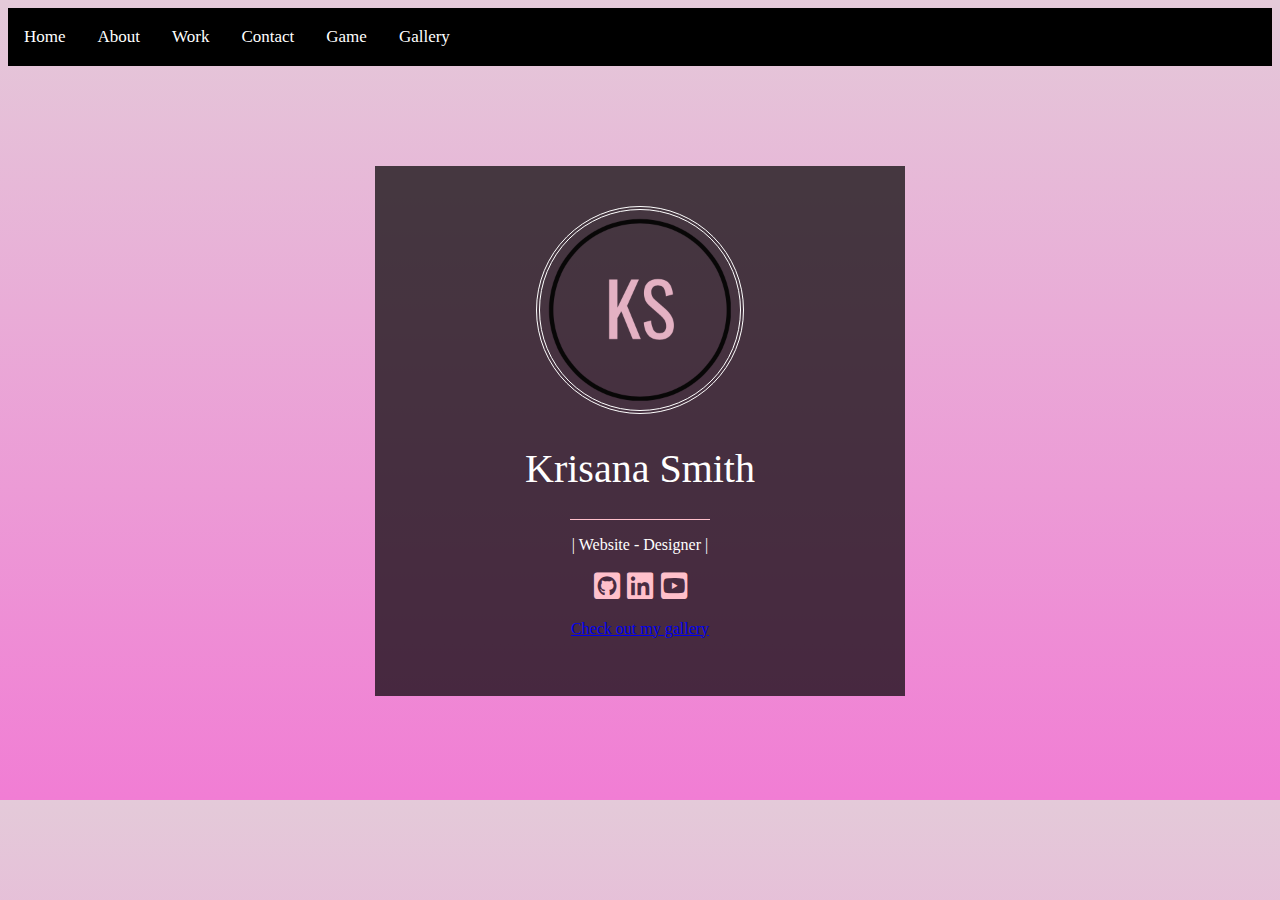
<file: index.html>
<!DOCTYPE html>
<html lang="en">
<head>
     <meta charset="UTF-8">
     <meta name="viewport" content="width=device-width, initial-scale=1.0">
     <meta http-equiv="X-UA-Compatible" content="ie=edge">
     <title>My Portfolio</title>
     <link rel="stylesheet" type="text/css" href="style.css"> 
     <Link href="https://use.fontawesome.com/releases/v5.0.7/css/all.css" rel="stylesheet"
</head>
<body>
    <ul>
        <li><a href=index.html>Home</a></li>
        <li><a href=about.html>About</a></li>
        <li><a href=work.html>Work</a></li>
        <li><a href=contact.html>Contact</a></li>
		 <li><a href=game.html>Game</a></li>
        <li><a href=carousel.html>Gallery</a></li>
      </ul>
<div class="prof-box">
    <img src="pic.png" class="prof-pic">
      
    <h1>Krisana Smith</h1>
    <div class="line-break"></div>
    <p>| Website - Designer |</p>
	
    <div class="social-icons">
        <a href="#" target="_blank"><i class="fab fa-github-square"></i></a>
        <a href="#" target="_blank"><i class="fab fa-linkedin"></i></a>
        <a href="#" target="_blank"><i class="fab fa-youtube-square"></i></a>
	</div>
	<p><a href="https://krisanasmithportfolio.000webhostapp.com/carousel.html"> Check out my gallery</a></p>
    </div>
	       
			
	</div>
	
</div>
</body>
</html>
</file>
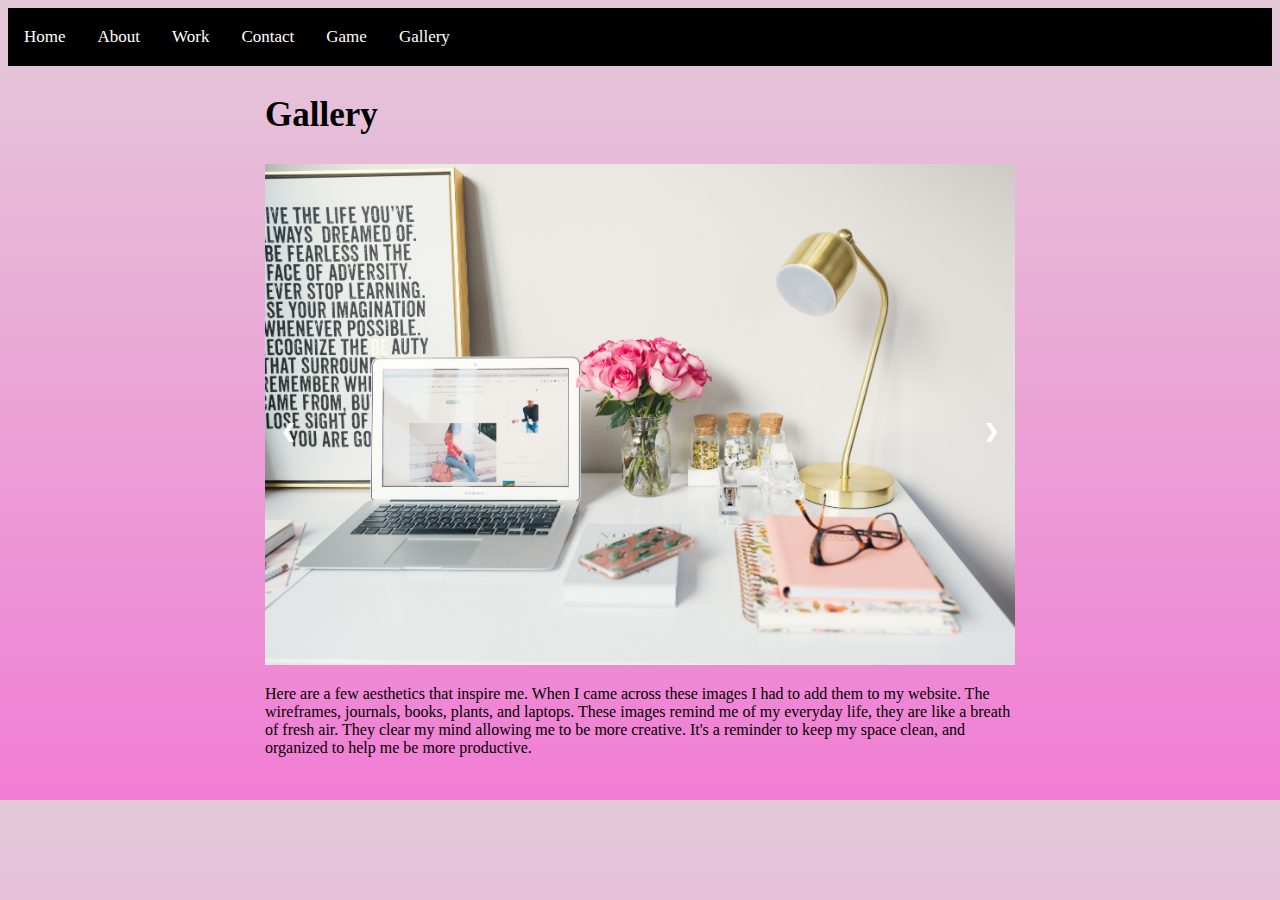
<file: carousel.html>
<!DOCTYPE html>
<html> 
<head>
 <meta charset="UTF-8">
 <meta name="viewport" content="width=device-width, initial-scale=1">
    <meta http-equiv="X-UA-Compatible" content="ie-edge">						
    <title>My Portfolio</title>
    <link rel="stylesheet" type="text/css" href="style.css"> 
    <script src="https://ajax.googleapis.com/ajax/libs/jquery/3.5.1/jquery.min.js"></script>
    <script src="https://maxcdn.bootstrapcdn.com/bootstrap/3.4.1/js/bootstrap.min.js"></script>
</head>
<body>
    
    <ul>
        <li><a href=index.html>Home</a></li>
        <li><a href=about.html>About</a></li>
        <li><a href=work.html>Work</a></li>
        <li><a href=contact.html>Contact</a></li>
		 <li><a href=game.html>Game</a></li>
        <li><a href=carousel.html>Gallery</a></li>

		
      </ul>

<div class="slideshow-container">
	<h2>Gallery</h2>

<div class="mySlides fade">
  <img src="image1.jpg" alt="workspace" style="width:100%">
</div>


<div class="mySlides fade">
  <img src="image2.jpg" alt="calendar" style="width:100%">
</div>

<div class="mySlides fade">
  <img src="image3.jpg" alt="wireframe" style="width:100%">
	
</div>
	
<div class="mySlides fade">
  <img src="image4.jpg" alt="nature" style="width:100%">
</div>

<div class="mySlides fade">
  <img src="image5.jpg" alt="create" style="width:100%">
</div>
<div class="mySlides fade">
  <img src="image6.jpg" alt="plant" style="width:100%">
</div>
	<h3 class="text1">Here are a few aesthetics that inspire me. When I came across these images I had to add them to my website. The wireframes, journals, books, plants, and laptops. These images remind me of my everyday life, they are like a breath of fresh air. They clear my mind allowing me to be more creative. It's a reminder to keep my space clean, and organized to help me be more productive. </h3>


<a class="prev" onclick="plusSlides(-1)">&#10094;</a>
<a class="next" onclick="plusSlides(1)">&#10095;</a>

</div>
<br>


<script>
var slideIndex = 1;
showSlides(slideIndex);

function plusSlides(n) {
  showSlides(slideIndex += n);
}

function currentSlide(n) {
  showSlides(slideIndex = n);
}

function showSlides(n) {
  var i;
  var slides = document.getElementsByClassName("mySlides");
  var dots = document.getElementsByClassName("dot");
  if (n > slides.length) {slideIndex = 1}    
  if (n < 1) {slideIndex = slides.length}
  for (i = 0; i < slides.length; i++) {
      slides[i].style.display = "none";  
  }
  for (i = 0; i < dots.length; i++) {
      dots[i].className = dots[i].className.replace(" active", "");
  }
  slides[slideIndex-1].style.display = "block";  
  dots[slideIndex-1].className += " active";
}
</script>

</body>
</html>
</file>
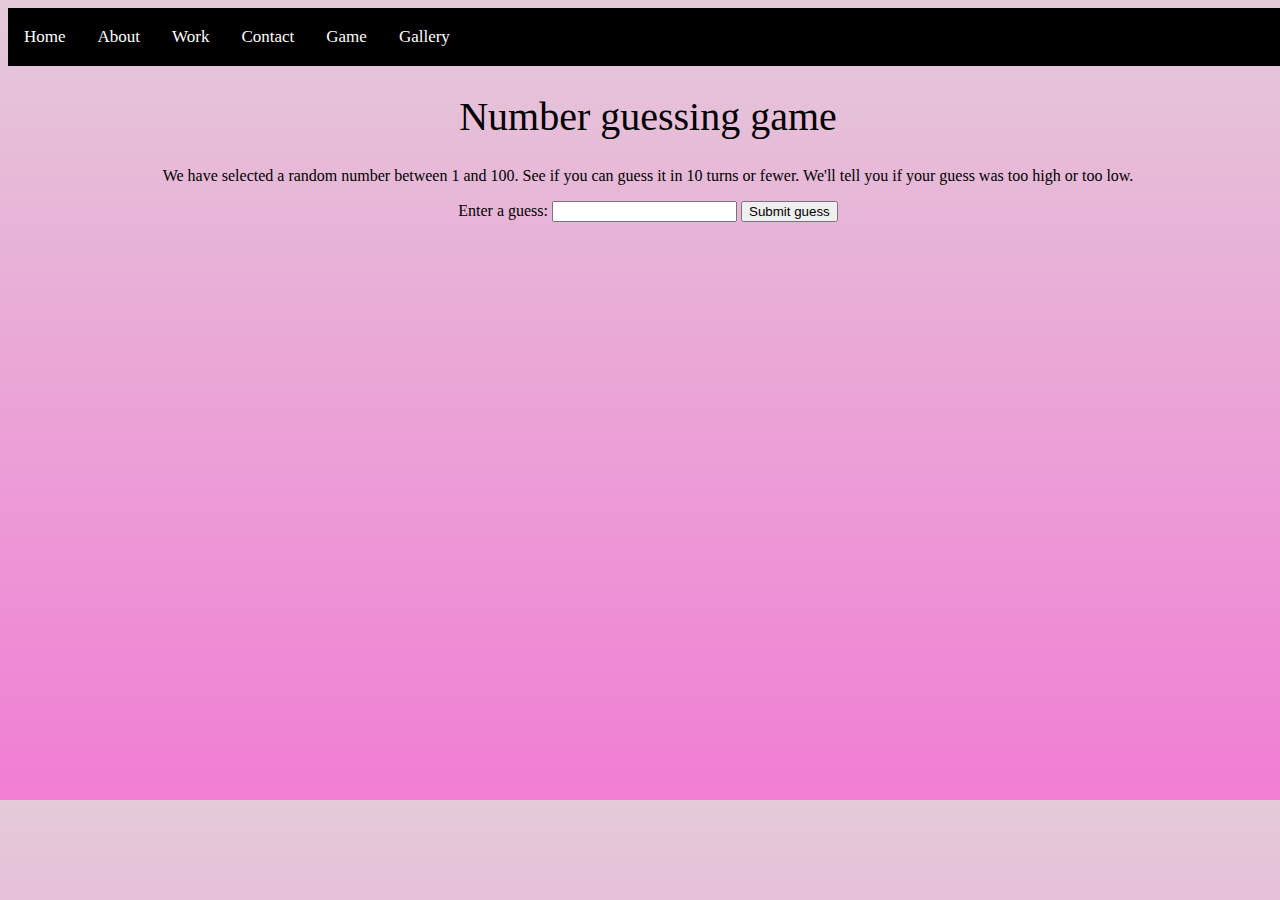
<file: game.html>
<!DOCTYPE html>
<html lang="en">
<head>
     <meta charset="UTF-8">
     <meta name="viewport" content="width=device-width, initial-scale=1.0">
     <meta http-equiv="X-UA-Compatible" content="ie=edge">
     <title>Number guessing game</title>
     <link rel="stylesheet" type="text/css" href="style.css"> 
     <style>

 	
      
      body {

      
     width: 100%;
     text-align: center;

}
      .lastResult {
        color: white;

        padding: 3px;
      }

 	
    </style>
 
</head>


<body>
    <ul>
        <li><a href=index.html>Home</a></li>
        <li><a href=about.html>About</a></li>
        <li><a href=work.html>Work</a></li>
        <li><a href=contact.html>Contact</a></li>
        <li><a href=game.html>Game</a></li>
		<li><a href=carousel.html>Gallery</a></li>
      </ul>
</head>

<body>
  <h1>Number guessing game</h1>

  <p>We have selected a random number between 1 and 100. See if you can guess it in 10 turns or fewer. We'll tell you if your guess was too high or too low.</p>

  <div class="form">
    <label for="guessField">Enter a guess: </label><input type="text" id="guessField" class="guessField">
    <input type="submit" value="Submit guess" class="guessSubmit">
  </div>

  <div class="resultParas">
    <p class="guesses"></p>
    <p class="lastResult"></p>
    <p class="lowOrHi"></p>
  </div>

  <script>
    let randomNumber = Math.floor(Math.random() * 100) + 1;
    const guesses = document.querySelector('.guesses');
    const lastResult = document.querySelector('.lastResult');
    const lowOrHi = document.querySelector('.lowOrHi');
    const guessSubmit = document.querySelector('.guessSubmit');
    const guessField = document.querySelector('.guessField');
    let guessCount = 1;
    let resetButton;

    function checkGuess() {
      let userGuess = Number(guessField.value);
      if (guessCount === 1) {
        guesses.textContent = 'Previous guesses: ';
      }

      guesses.textContent += userGuess + ' ';

      if (userGuess === randomNumber) {
        lastResult.textContent = 'Congratulations! You got it right!';
        lastResult.style.backgroundColor = 'green';
        lowOrHi.textContent = '';
        setGameOver();
      } else if (guessCount === 10) {
        lastResult.textContent = '!!!GAME OVER!!!';
        lowOrHi.textContent = '';
        setGameOver();
      } else {
        lastResult.textContent = 'Wrong!';
        lastResult.style.backgroundColor = 'red';
        if(userGuess < randomNumber) {
          lowOrHi.textContent = 'Last guess was too low!' ;
        } else if(userGuess > randomNumber) {
          lowOrHi.textContent = 'Last guess was too high!';
        }
      }

      guessCount++;
      guessField.value = '';
      guessField.focus();
    }

    guessSubmit.addEventListener('click', checkGuess);

    function setGameOver() {
      guessField.disabled = true;
      guessSubmit.disabled = true;
      resetButton = document.createElement('button');
      resetButton.textContent = 'Start new game';
      document.body.appendChild(resetButton);
      resetButton.addEventListener('click', resetGame);
    }

    function resetGame() {
      guessCount = 1;
      const resetParas = document.querySelectorAll('.resultParas p');
      for(let i = 0 ; i < resetParas.length ; i++) {
        resetParas[i].textContent = '';
      }

      resetButton.parentNode.removeChild(resetButton);
      guessField.disabled = false;
      guessSubmit.disabled = false;
      guessField.value = '';
      guessField.focus();
      lastResult.style.backgroundColor = 'white';
      randomNumber = Math.floor(Math.random() * 100) + 1;
    }
  </script>
</body>
</html>
</file>
<file: style.css>
html {
    height: 800px;
    background:linear-gradient(to bottom, #e4cad9 0%, #f17dd4 100%)
}

.prof-box {
    width: 450px;
    height: 450px;
    background-color: rgba(0,0,0,0.7);
    padding: 40px;
    color: white;
    margin: 0 auto;
    margin-top: 100px;
    text-align: center;
}

.prof-pic {
    border-radius: 50%;
    height: 200px;
    width: 200px;
    border-style: double;
    border-color: white;
    border-width: 4px;
    border-radius: 50%;
}

h1 {
    font-weight: 100;
    letter-spacing: 6;
    font-size: 40px;
    font-family:inherit;
}

h2 {
 
    letter-spacing: 6;
    font-size: 35px;
    font-family:inherit;
}


h3 {
    font-size: 16px;
    font-family:inherit;
	font-style:normal;
	font-weight: 100;
}
 
p {
    font-weight: 100;
    letter-spacing: 1;
    -webkit-box-shadow: 0px 0px #F1E7E7;
    box-shadow: 0px 0px #F1E7E7;
}

.line-break {
    width: 140px;
    margin: 0 auto;
    border-top: 1px solid pink;
}

.social-icons {
    font-size: 30px;

}

.social-icons a {
    color: pink;
}

.social-icons a:hover {
    color: white;
}
ul {
    list-style-type: none;
    margin: 0;
    padding: 0;
    overflow: hidden;
    background-color: black;
    font-size: 17px;
    font-family: inherit;
    
  }
  
  li {
    float: left;
  }
  
  li a {
    display: block;
    color: white;
    text-align: center;
    padding: 19px 16px;
    text-decoration: none;
  }
  
  li a:hover {
    background-color: pink;
  }
.slideshow-container {
  max-width: 750px;
  position: relative;
  margin: auto;
}


.prev, .next {
  cursor: pointer;
  position: absolute;
  top: 50%;
  width: auto;
  padding: 16px;
  margin-top: -22px;
  color: white;
  font-weight: bold;
  font-size: 18px;
  transition: 0.6s ease;
  border-radius: 0 3px 3px 0;
  user-select: none;
}


.next {
  right: 0;
  border-radius: 3px 0 0 3px;
}

.prev:hover, .next:hover {
  background-color: pink;
}

.text {
  color: black;
  font-size: 20px;
  padding: 8px 12px;
  bottom: 8px;
  width: 100%;
  text-align: center;
}


.dot {
  cursor: pointer;
  height: 15px;
  width: 15px;
  margin: 0 2px;
  background-color: #bbb;
  border-radius: 50%;
  display: inline-block;
  transition: background-color 0.6s ease;
}

.fade {
  -webkit-animation-name: fade;
  -webkit-animation-duration: 1.5s;
  animation-name: fade;
  animation-duration: 1.5s;
  -moz-animation-duration: 1.5s;
}


</style>
</head>
<body>

<h2>Link Button</h2>
<p>A link styled as a button:</p>
<a href="default.asp" target="_blank">This is a link</a>


@-webkit-keyframes fade {
  from {opacity: .4} 
  to {opacity: 1}
}

@keyframes fade {
  from {opacity: .4} 
  to {opacity: 1}


@media only screen and (max-width: 300px) {
  .prev, .next,.text {font-size: 11px}

.carousellink {
}
.p2 {
}
</file>
